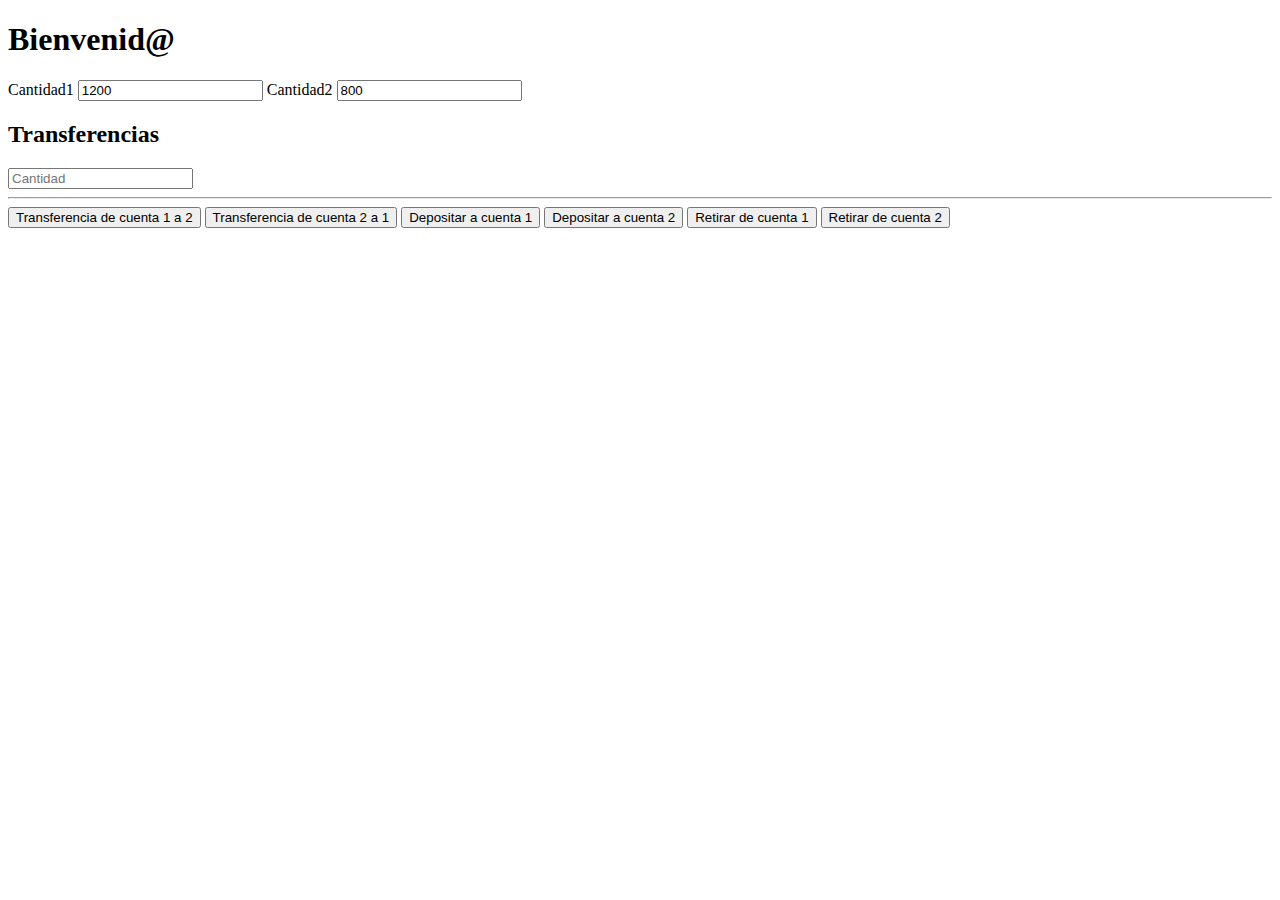
<file: Cajero/principal.html>
<!DOCTYPE html>
<html lang="en">
<head>
    <meta charset="UTF-8">
    <meta http-equiv="X-UA-Compatible" content="IE=edge">
    <meta name="viewport" content="width=device-width, initial-scale=1.0">
    <title>Principal</title>
</head>
<body>
    <h1>Bienvenid@</h1>
    <form>
        <label for="Cantidad1">Cantidad1</label>
        <input type="text" name="Cantidad1" id="C1" value="1200">
        <label for="Cantidad2">Cantidad2</label>
        <input type="text" name="Cantidad2" id="C2" value="800">
    </form>
    <h2>Transferencias</h2>
    <input type="text" name="" id="Cant" placeholder="Cantidad">
    <hr />
    <input type="button" value="Transferencia de cuenta 1 a 2" id="bt2" onclick="formula1()">
    <input type="button" value="Transferencia de cuenta 2 a 1" id="bt3" onclick="formula2()">
    <input type="button" value="Depositar a cuenta 1" id="bt4" onclick="formula3()">
    <input type="button" value="Depositar a cuenta 2" id="bt5" onclick="formula4()">
    <input type="button" value="Retirar de cuenta 1" id="bt6" onclick="formula5()">
    <input type="button" value="Retirar de cuenta 2" id="bt8" onclick="formula6()">
    <script>
    function formula1() {
        let CantidadT = parseInt(document.getElementById("Cant").value);
        let Cantidad1 = parseInt(document.getElementById("C1").value);
        let Cantidad2 = parseInt(document.getElementById("C2").value);
        document.getElementById("C1").value = (Cantidad1 - CantidadT);
        document.getElementById("C2").value = (Cantidad2 + CantidadT);
    } 
    function formula2() {
        let CantidadT = parseInt(document.getElementById("Cant").value);
        let Cantidad1 = parseInt(document.getElementById("C1").value);
        let Cantidad2 = parseInt(document.getElementById("C2").value);
        document.getElementById("C2").value = (Cantidad2 - CantidadT);
        document.getElementById("C1").value = (Cantidad1 + CantidadT);
    } 
    function formula3 () {
        let CantidadT = parseInt(document.getElementById("Cant").value);
        var Cantidad1 = parseInt(document.getElementById("C1").value);
        document.getElementById("C1").value = (Cantidad1 + CantidadT);
    }
    function formula4 () {
        let CantidadT = parseInt(document.getElementById("Cant").value);
        var Cantidad2 = parseInt(document.getElementById("C2").value);
        document.getElementById("C2").value = (Cantidad2 + CantidadT);
    }
    function formula5 () {
        let CantidadT = parseInt(document.getElementById("Cant").value);
        var Cantidad1 = parseInt(document.getElementById("C1").value);
        document.getElementById("C1").value = (Cantidad1 - CantidadT);
    }
    function formula6 () {
        let CantidadT = parseInt(document.getElementById("Cant").value);
        var Cantidad2 = parseInt(document.getElementById("C2").value);
        document.getElementById("C2").value = (Cantidad2 - CantidadT);
    }
    </script>
</body>
</html>
</file>
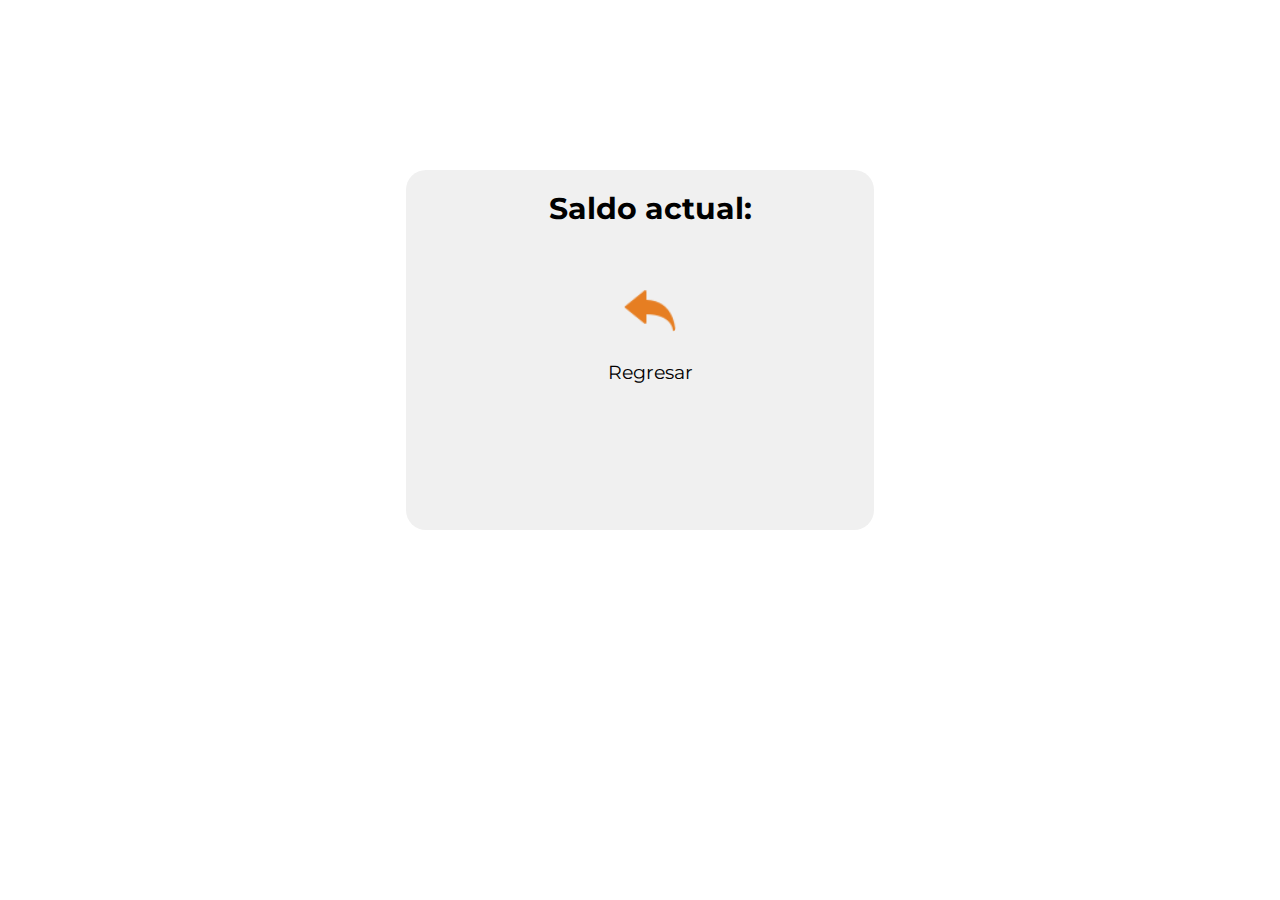
<file: Cajero/opciones/consultar.html>
<!DOCTYPE html>
<html lang="en">
<head>
    <meta charset="UTF-8">
    <meta http-equiv="X-UA-Compatible" content="IE=edge">
    <meta name="viewport" content="width=device-width, initial-scale=1.0">
    <title>Cuenta</title>
    <link rel="stylesheet" href="../csss/style4.css">

</head>
<body>

    <section class="sesion">
        <div class="sesion__target">
            <div>
                <h2>Saldo actual:</h2>
                <p id="saldo"></p>
            </div> 
            <div class="sesion__consults">
                <a href="../Cajero/cajero.html" class="sesion__consult"><img src="../img/regresar.png" alt=""><p>Regresar</p></a>
            </div>
        </div>
    </section>   

    <script src="../caj.js"></script>
</body>
</html>
</file>
<file: Cajero/csss/style4.css>
@import url('https://fonts.googleapis.com/css2?family=Montserrat&display=swap');



*{
    list-style: none;
    text-decoration: none;
    margin: 0 auto;
    font-family:"montserrat", sans-serif;
    
}

.sesion__target h1{
    padding-top: 30px;
}

.sesion__target h2{
    padding-top: 20px;
    font-size: 30px;
}

.sesion__target p{
    margin-top: 30px;
}

.sesion__target{
    background-color: rgb(240, 240, 240);
    width: 40%;
    height: 360px;
    margin-top: 170px;
    border-radius: 20px;
    padding-left: 20px;
    text-align: center;
}

.sesion__title{
    padding-top: 50px;
    padding-right: 10px;
    text-align: center;
    font-size:30px;
}

.sesion__consults{
    margin-top: 50px;
}

.sesion__consult p{
    margin-top: 20px;
    color: black;
    font-size: 19px;
    transition: .4s ease all;
    margin-bottom: 20px;
}

.sesion__consult img{
    width: 60px;
    transition: .4s ease all;
    border-radius: 20px;
}

.sesion__consult p:hover{
    color: orange;
}

.in{
    margin-top: 20px;
}

.depo{
    columns: 2 1px;
}

@media screen and (min-width:1100px){
    .sesion__target{
        background-color: rgb(240, 240, 240);
        width: 35%;
        height: 360px;
        margin-top: 170px;
        border-radius: 20px;
        padding-left: 20px;
        text-align: center;
    }
}
</file>
